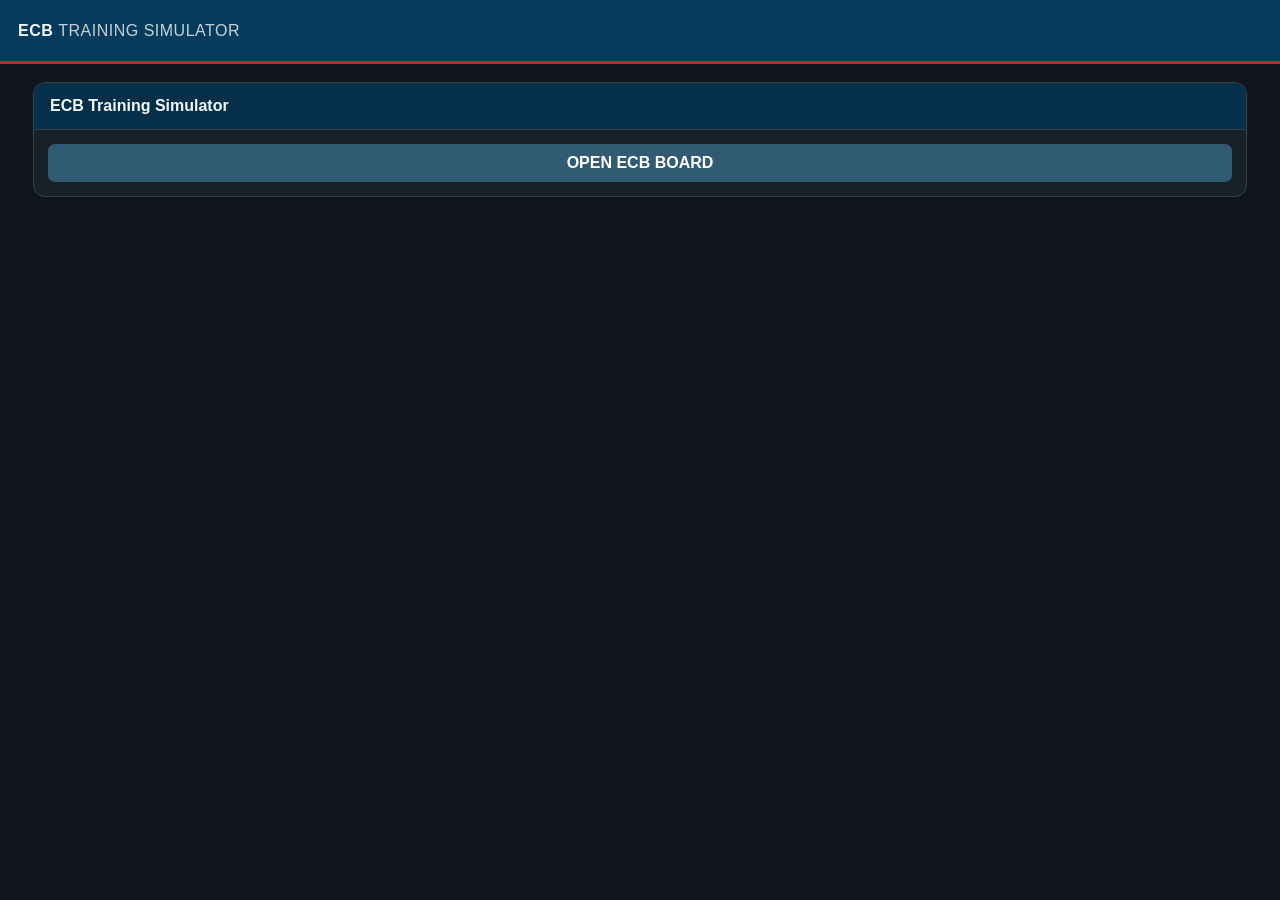
<file: index.html>
<!doctype html><html><head><meta charset="utf-8"><meta name="viewport" content="width=device-width,initial-scale=1"><title>ECB Simulator</title><link rel="stylesheet" href="style.css"></head><body><header class="topbar"><div class="brand">ECB <span>TRAINING SIMULATOR</span></div></header><main class="view"><section class="card"><div class="cardhead"><h2>ECB Training Simulator</h2></div><div class="controls"><a class="btn" href="board.html" style="text-align:center;text-decoration:none">OPEN ECB BOARD</a></div></section></main></body></html>
</file>
<file: style.css>
:root{
  --navy:#073b5c; --navy2:#062f49; --red:#e21b23; --amber:#f2c230;
  --green:#18a558; --yellow:#f3c623; --bg:#10161b; --panel:#182128;
  --panel2:#202b33; --line:#35434d; --muted:#9ba9b3; --white:#f4f7f9;
  --danger:#d71920;
}
*{box-sizing:border-box}
body{margin:0;font-family:Inter,Segoe UI,Arial,sans-serif;background:var(--bg);color:var(--white)}
button,input,select{font:inherit}button{cursor:pointer}
.topbar{height:64px;background:var(--navy);display:flex;align-items:center;justify-content:space-between;padding:0 18px;border-bottom:3px solid var(--red)}
.brand{font-weight:800;letter-spacing:.5px}.brand span{font-weight:400;opacity:.8}
.status{display:flex;gap:8px;align-items:center;font-size:13px}.dot{width:9px;height:9px;border-radius:50%;background:#28c76f;box-shadow:0 0 0 3px rgba(40,199,111,.15)}
.view{padding:18px;max-width:1250px;margin:auto}.grid{display:grid;grid-template-columns:minmax(0,1.5fr) minmax(300px,.8fr);gap:18px}
.card{background:var(--panel);border:1px solid var(--line);border-radius:12px;overflow:hidden}
.cardhead{padding:14px 16px;background:var(--navy2);display:flex;justify-content:space-between;align-items:center;border-bottom:1px solid var(--line)}
.cardhead h2,.cardhead h3{margin:0;font-size:16px}.small{font-size:12px;color:var(--muted)}
.board{padding:14px}.board-top{display:flex;justify-content:space-between;align-items:center;background:#30383d;padding:10px 12px;border-radius:8px 8px 0 0}
.clock{font-size:20px;font-weight:800}.board-name{font-size:13px;color:#c8d1d6}
.evacuate-all{background:var(--red);color:white;border:0;border-radius:6px;padding:10px 13px;font-weight:800}
.slot{display:grid;grid-template-columns:42px 1fr 100px;gap:10px;align-items:stretch;background:#d7d7d7;color:#172027;border-bottom:2px solid #f2f2f2;min-height:76px}
.slotnum{display:flex;align-items:center;justify-content:center;font-size:20px;font-weight:900;background:#ececec}
.slot-main{padding:8px 4px}.slot-top{display:flex;justify-content:space-between;gap:10px;font-weight:800}
.pressure{font-size:22px}.team{font-size:12px;color:#59666d}
.bar{height:7px;background:#c4ccd0;border-radius:8px;overflow:hidden;margin:6px 0}.bar i{display:block;height:100%;background:#f1c40f}
.meta{display:flex;gap:12px;font-size:11px;color:#4f5c63}.telemetry{font-size:11px;font-weight:800}.telemetry.on{color:#138b49}.telemetry.off{color:#b52b2b}
.slot-action{display:flex;align-items:center;justify-content:center;background:#51585d}.evac-btn{border:0;background:#626a6f;color:#fff;width:100%;height:100%;font-weight:800}.evac-btn:hover{background:#70797f}
.available{display:flex;align-items:center;padding:0 15px;color:#67737a;font-style:italic}
.alert{padding:9px 11px;border-radius:6px;background:#b51219;color:#fff;font-size:12px;font-weight:800;margin-top:5px}.alert.yellow{background:#e6b400;color:#171717}.alert.green{background:#15934f}
.controls{display:grid;gap:10px;padding:14px}label{font-size:12px;color:#aebbc4;font-weight:700;display:grid;gap:5px}
input,select{width:100%;background:#0e151a;color:#fff;border:1px solid #43515b;border-radius:7px;padding:10px}
.row{display:grid;grid-template-columns:1fr 1fr;gap:8px}
.btn{border:0;border-radius:7px;padding:10px 12px;font-weight:800;color:#fff;background:#315a73}
.btn.red{background:var(--red)}.btn.amber{background:#b98c00}.btn.green{background:#16884a}.btn.dark{background:#303b43}.btn:disabled{opacity:.4;cursor:not-allowed}
.eventlog{max-height:360px;overflow:auto;padding:12px}.event{border-bottom:1px solid #2d3941;padding:8px 0;font-size:12px}.event time{color:#82919a;margin-right:8px}
.phone{max-width:430px;margin:auto}.phone .card{box-shadow:0 15px 40px #0008}.control-section{padding:12px;border-bottom:1px solid var(--line)}
.wearer-control{background:#11191f;border:1px solid #33424b;border-radius:8px;padding:10px;margin-bottom:10px}
.wearer-control strong{display:block}.control-buttons{display:grid;grid-template-columns:1fr 1fr;gap:6px;margin-top:8px}
.control-buttons button{padding:9px 5px;border:0;border-radius:6px;background:#344550;color:#fff;font-size:11px;font-weight:800}.control-buttons .danger{background:#b9141b}.control-buttons .warning{background:#9b7600}
.help{color:#aab6bd;font-size:12px;line-height:1.5}.qrbox{background:#fff;padding:8px;border-radius:8px;width:130px;height:130px;display:grid;place-items:center}.qrbox canvas,.qrbox img{max-width:100%;max-height:100%}
.modal{position:fixed;inset:0;background:#000b;display:none;align-items:center;justify-content:center;padding:18px;z-index:20}.modal.show{display:flex}
.dialog{background:var(--panel);border:1px solid var(--line);border-radius:12px;width:min(440px,100%);padding:18px}.dialog h2{margin-top:0}.dialog label{margin:10px 0}
.dialog-actions{display:grid;grid-template-columns:1fr 1fr;gap:8px;margin-top:14px}.dialog-actions button{padding:11px;border:0;border-radius:7px;font-weight:800}
footer{padding:20px;text-align:center;color:#71808a;font-size:11px}
@media(max-width:850px){.grid{grid-template-columns:1fr}.view{padding:10px}.slot{grid-template-columns:34px 1fr 72px}.pressure{font-size:19px}}
</file>
